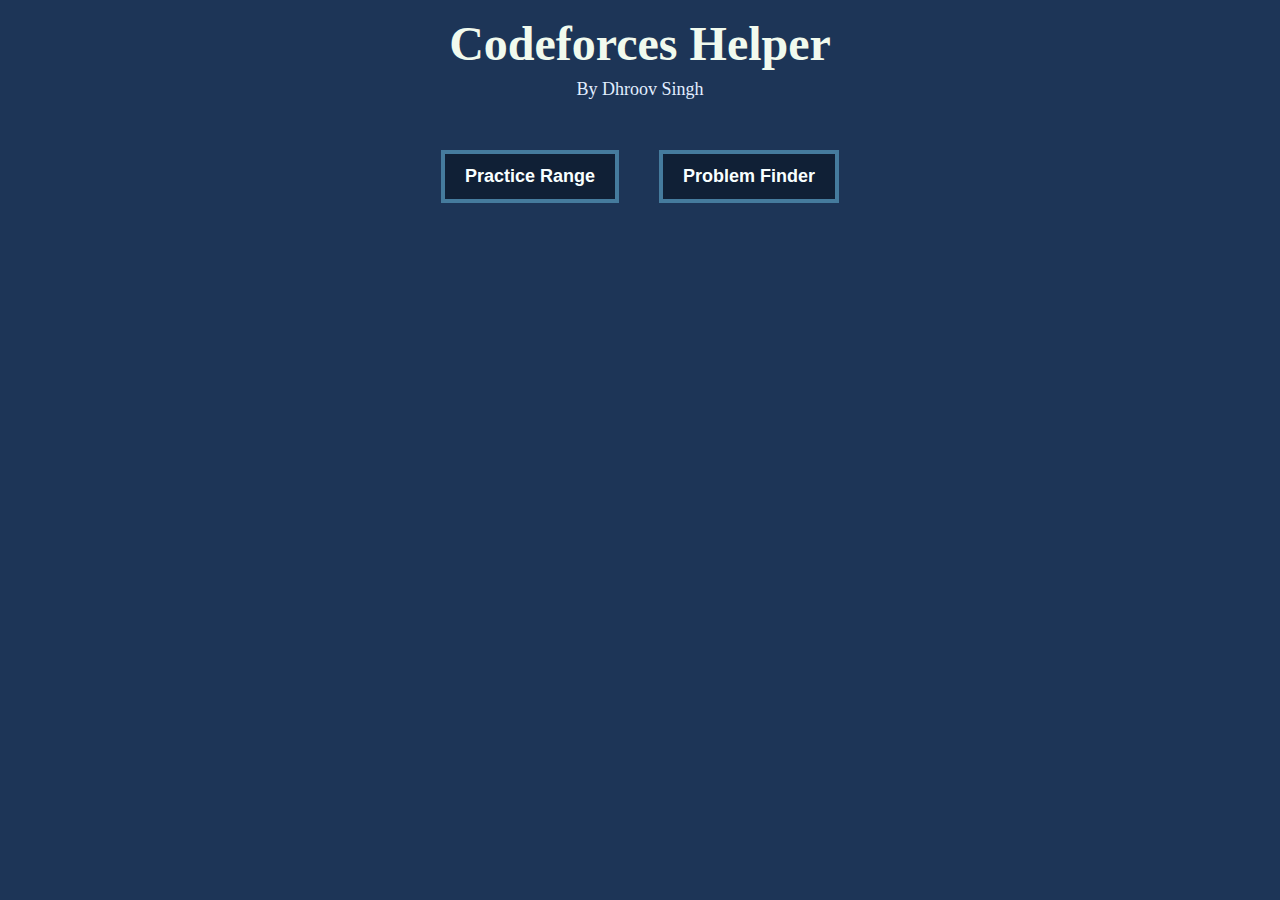
<file: index.html>
<!DOCTYPE html>
<html lang="en">

<head>
    <meta charset="UTF-8">
    <meta http-equiv="X-UA-Compatible" content="IE=edge">
    <meta name="viewport" content="width=device-width, initial-scale=1.0">
    <title>CodeForces-Helper</title>
    <link rel="stylesheet" href="style.css">
    <link rel="preconnect" href="https://fonts.gstatic.com">
    <link rel="stylesheet" href="https://fonts.googleapis.com/css2?family=Pangolin&display=swap">
</head>

<body>
    <div class="container">
        <h1>Codeforces Helper</h1>
        <span>By Dhroov Singh</span>

        <div id="buttons">
            <a href="./practice_range/index_practice.html">
                <button type="button">Practice Range</button>
            </a>
            <a href="./problem_finder/index_finder.html">
                <button type="button">Problem Finder</button>
            </a>
        </div>
    </div>
</body>
</html>
</file>
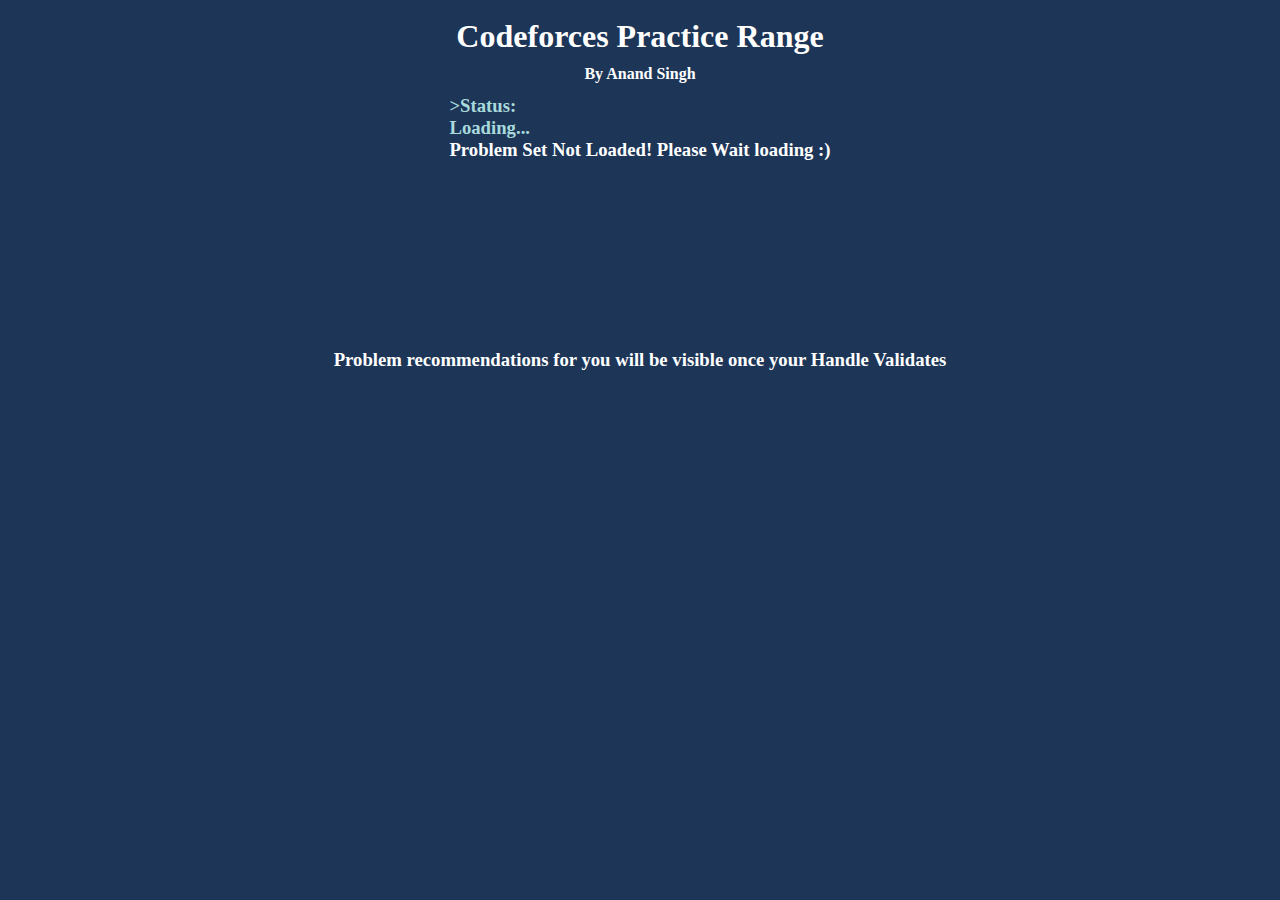
<file: practice-range/index_practice.html>
<!DOCTYPE html>
<html lang="en">

<head>
    <meta charset="UTF-8">
    <meta http-equiv="X-UA-Compatible" content="IE=edge">
    <meta name="viewport" content="width=device-width, initial-scale=1.0">
    <title>Pratice Range</title>
    <link 
        href="https://cdn.jsdelivr.net/npm/bootstrap@5.0.1/dist/css/bootstrap.min.css" 
        rel="stylesheet"
        integrity="sha384-+0n0xVW2eSR5OomGNYDnhzAbDsOXxcvSN1TPprVMTNDbiYZCxYbOOl7+AMvyTG2x" 
        crossorigin="anonymous"
    />
    <link rel="stylesheet" href="style_practice.css">
    <link rel="preconnect" href="https://fonts.gstatic.com">
    <link href="https://fonts.googleapis.com/css2?family=Pangolin&display=swap" rel="stylesheet" />
    <link rel="stylesheet" href="https://cdn.jsdelivr.net/npm/bootstrap-icons@1.5.0/font/bootstrap-icons.css" />
</head>

<body>
    <div class="heads">
        <h1>Codeforces Practice Range</h1>
        <h4>By Anand Singh</h4>
        <h3 id="status">
            <span>
                >Status:
                <div class="spinner-border text-danger" role="status">
                    <span class="visually-hidden">Loading...</span>
                </div>
            </span>
            Problem Set Not Loaded! Please Wait loading :)
        </h3>

        <input type="text" id="handle" placeholder="Enter your CF Handle">
        <h2 id="yourhandle"></h2>
        <h3>
            Problem recommendations for you will be visible once your Handle Validates
        </h3>
    </div>

    <div id="problems"></div>
    <div id="buttons">
        <button type="button" id="goodbye" onclick="goodbye()">
        Enough for Today
        </button>
        <button type="button" id="solved" onclick="checkSolved()">
        Solved it!
        </button>
    </div>
    <script src="app_practice.js"></script>
</body>
</html>
</file>
<file: style.css>
.container {
    display: flex;
    flex-direction: column;
    align-items: center;
    justify-content: center;
    text-align: center;
}

body {
    background-color: #1d3557;
    color: #f1faee;
    /* font-family: "Pangolin", cursive; */
    font-family: gilroy;
    font-weight: bolder;
}

h1 {
    margin: 0;
    padding: 8px;
    font-size: 48px;
}

#buttons {
    display: flex;
    justify-content: center;
    text-align: center;
    align-items: center;
    margin: 50px;
}

#buttons button {
    padding: 12px 20px;
    margin: 0 20px;
    font-size: 18px;
    color: #f8ffff;
    background-color: #102036;
    outline: none;
    border: 4px solid #457b9d;
    font-weight: bold;
}

#buttons button:hover {
    background-color: #102036;
    border: 8px solid #a2d2ff;
    color: #f1faee;
    cursor: pointer;
}

span {
    color: #e2eeff;
    font-size: 18px;
    font-weight: lighter;
}
</file>
<file: practice-range/style_practice.css>
body {
    background-color: #1d3557;
    color: white;
    font-family: Gilroy;
    transition: 0.5s ease-in-out;
}

h3 {
    margin-top: 12px;
}

h4 {
    margin: 0;
    text-align: center;
}

h1 {
    margin: 10px;
    text-align: center;
}

.heads {
    display: flex;
    flex-direction: column;
    justify-content: center;
    align-items: center;
}

#handle {
    padding: 10px 5px;
    margin: 35px;
    border-radius: 8px;
    outline: none;
    background-color: #1d3557;
    color: #f1faee;
    font-weight: bold;
    font-size: 20px;
    text-align: center;
}

#handle:focus {
    border: 4px solid rgb(255, 255, 255);
}

#problems {
    margin: 10px;
    display: flex;
    justify-content: center;
    text-align: center;
    align-items: center;
}

#problems a {
    color: white;
    font-size: 28px;
}

#buttons {
    display: flex;
    justify-content: center;
    text-align: center;
    align-items: center;
    margin: 50px;
}

#buttons button {
    padding: 12px 20px;
    margin: 0 20px;
    font-size: 18px;
    color: #a8dadc;
    background-color: #1d3557;
    outline: none;
    border: 4px solid #457b9d;
    font-weight: bold;
}

#buttons button:hover {
    background-color: #457b9d;
    border: 8px solid white;
    color: #051328;
    cursor: pointer;
}

span {
    color: #a8dadc;
}
</file>
